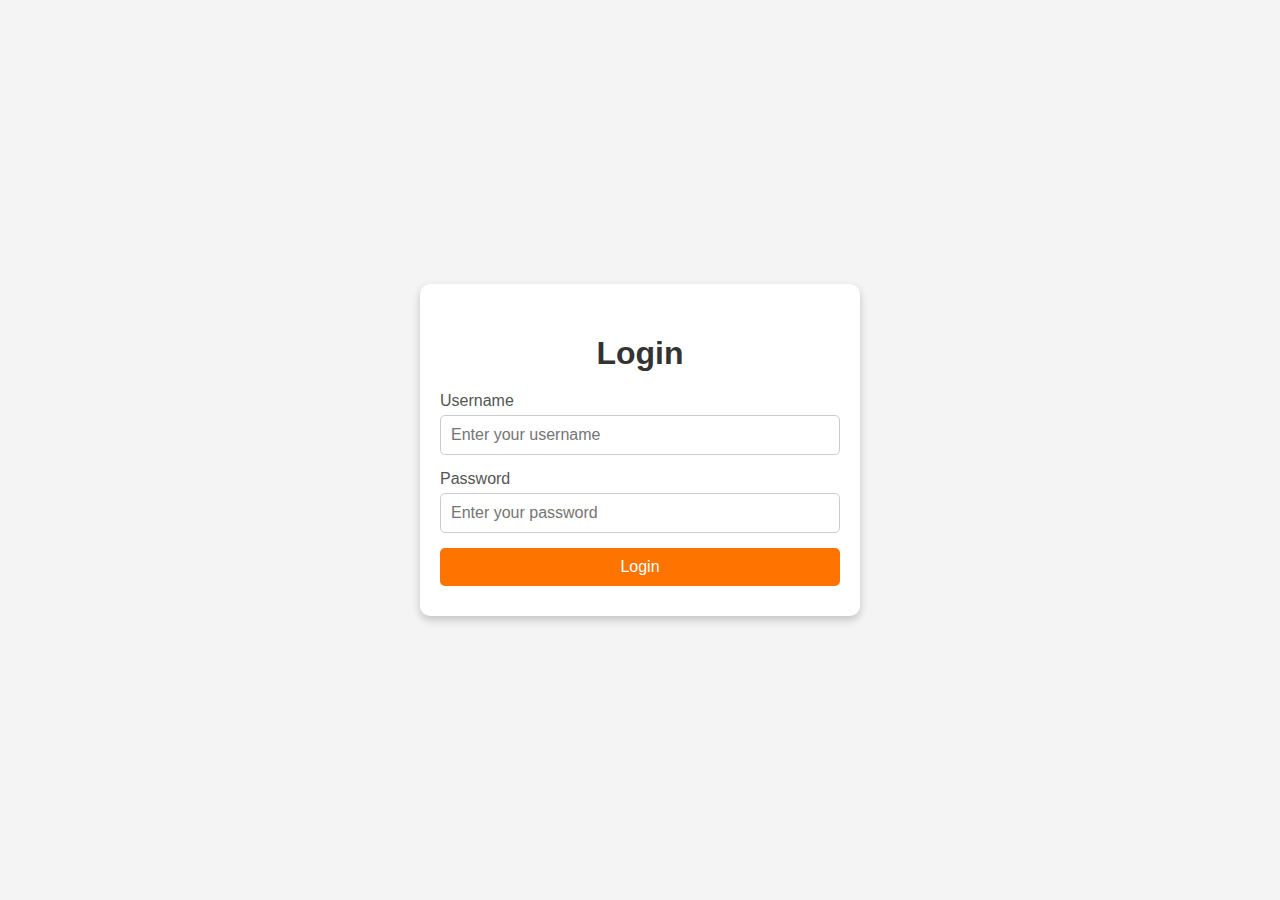
<file: login.html>
<!DOCTYPE html>
<html lang="en">
<head>
    <meta charset="UTF-8">
    <meta name="viewport" content="width=device-width, initial-scale=1.0">
    <title>Login Page</title>
    <style>
        body {
            font-family: Arial, sans-serif;
            margin: 0;
            padding: 0;
            background-color: #f4f4f4;
            display: flex;
            justify-content: center;
            align-items: center;
            height: 100vh;
        }

        .login-container {
            background: #fff;
            padding: 30px 20px;
            border-radius: 10px;
            box-shadow: 0px 4px 8px rgba(0, 0, 0, 0.2);
            width: 100%;
            max-width: 400px;
        }

        .login-container h1 {
            text-align: center;
            color: #333;
            margin-bottom: 20px;
        }

        .form-group {
            margin-bottom: 15px;
        }

        .form-group label {
            display: block;
            margin-bottom: 5px;
            color: #555;
        }

        .form-group input {
            width: 100%;
            padding: 10px;
            font-size: 1rem;
            border: 1px solid #ccc;
            border-radius: 5px;
            box-sizing: border-box;
        }

        .form-group input:focus {
            outline: none;
            border-color: #ff7300;
        }

        .btn {
            display: block;
            width: 100%;
            padding: 10px;
            background-color: #ff7300;
            color: white;
            border: none;
            border-radius: 5px;
            font-size: 1rem;
            cursor: pointer;
        }

        .btn:hover {
            background-color: #e56600;
        }

        .error {
            color: red;
            font-size: 0.9rem;
            margin-top: 5px;
        }

        .success {
            color: green;
            font-size: 0.9rem;
            text-align: center;
        }
    </style>
</head>
<body>
    <div class="login-container">
        <h1>Login</h1>
        <form id="loginForm">
            <div class="form-group">
                <label for="username">Username</label>
                <input type="text" id="username" name="username" placeholder="Enter your username">
                <div class="error" id="usernameError"></div>
            </div>
            <div class="form-group">
                <label for="password">Password</label>
                <input type="password" id="password" name="password" placeholder="Enter your password">
                <div class="error" id="passwordError"></div>
            </div>
            <button type="submit" class="btn">Login</button>
            <div class="success" id="successMessage"></div>
        </form>
    </div>

    <script>
        const loginForm = document.getElementById('loginForm');
        const usernameInput = document.getElementById('username');
        const passwordInput = document.getElementById('password');
        const usernameError = document.getElementById('usernameError');
        const passwordError = document.getElementById('passwordError');
        const successMessage = document.getElementById('successMessage');

        loginForm.addEventListener('submit', function (e) {
            e.preventDefault();

            // Reset previous error messages
            usernameError.textContent = '';
            passwordError.textContent = '';
            successMessage.textContent = '';

            const username = usernameInput.value.trim();
            const password = passwordInput.value.trim();
            let isValid = true;

            // Validate username
            if (username === '') {
                usernameError.textContent = 'Username is required';
                isValid = false;
            }

            // Validate password
            if (password === '') {
                passwordError.textContent = 'Password is required';
                isValid = false;
            } else if (password.length < 6) {
                passwordError.textContent = 'Password must be at least 6 characters long';
                isValid = false;
            }

            // If the form is valid
            if (isValid) {
                successMessage.textContent = 'Login successful!';
                successMessage.style.color = 'green';

                // Optionally, you can redirect the user to another page or handle authentication
                console.log('Username:', username);
                console.log('Password:', password);
            }
        });
    </script>
</body>
</html>
</file>
